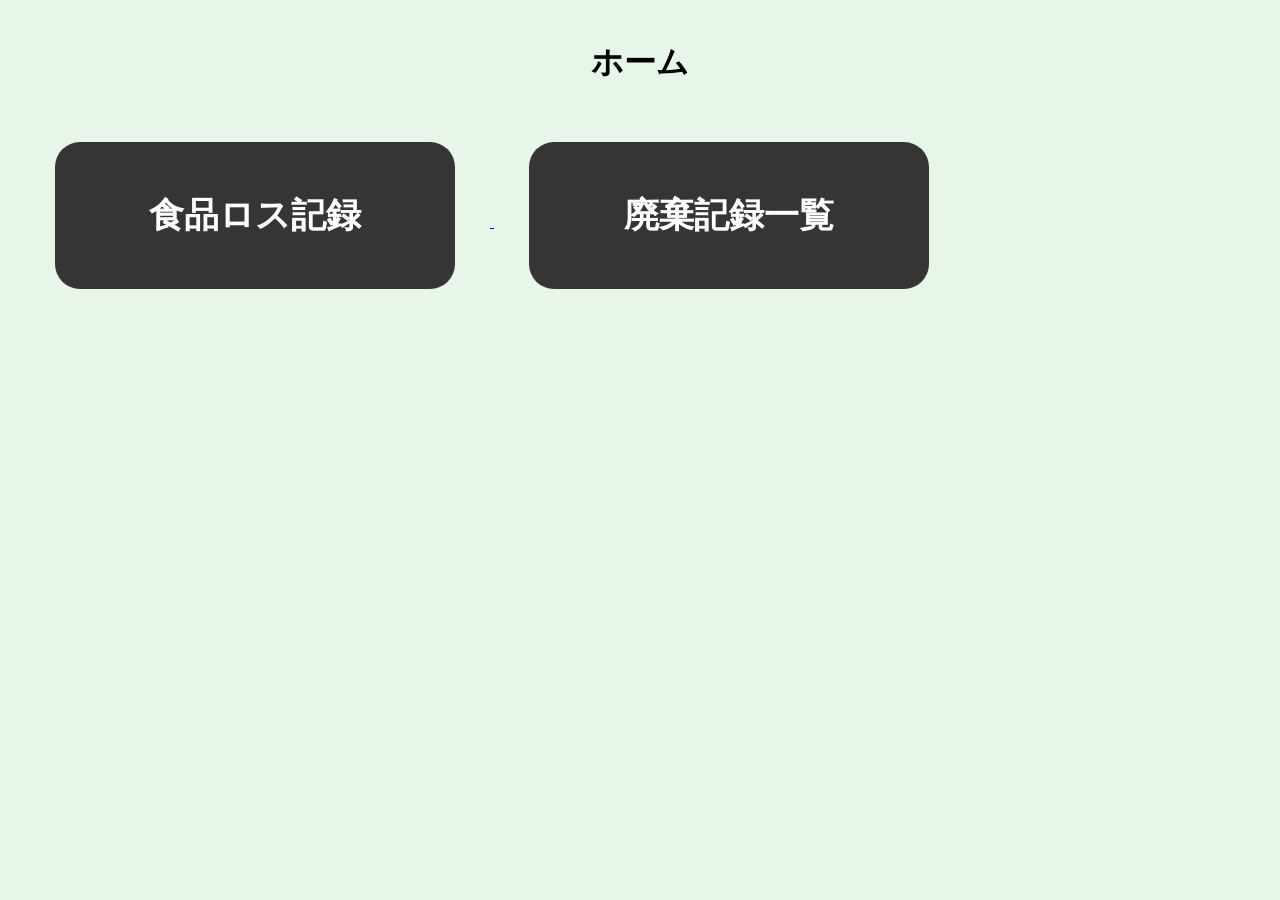
<file: index.html>
<!DOCTYPE html>
<html lang="ja">

<head>

  <meta charset="UTF-8">
  <title><材料入力フォーム></title>

  <link rel="stylesheet" href="style.css">

</head>

<body>



<h1>ホーム</h1>
<!--
<a href="ingredient.html"> 


    <button class="tabemono">
        材料入力フォーム</button>
</a>-->

<!--
<a href="index.html"><button class="tabemono">
    廃棄入力フォーム
</button></a>
-->

<a href="AI.html"> 


    <button class="tabemono">
        食品ロス記録
    </button>
</a>


<a href="Waste.html"> 


    <button class="tabemono">
        廃棄記録一覧
    </button>
</a>

</body>
</file>
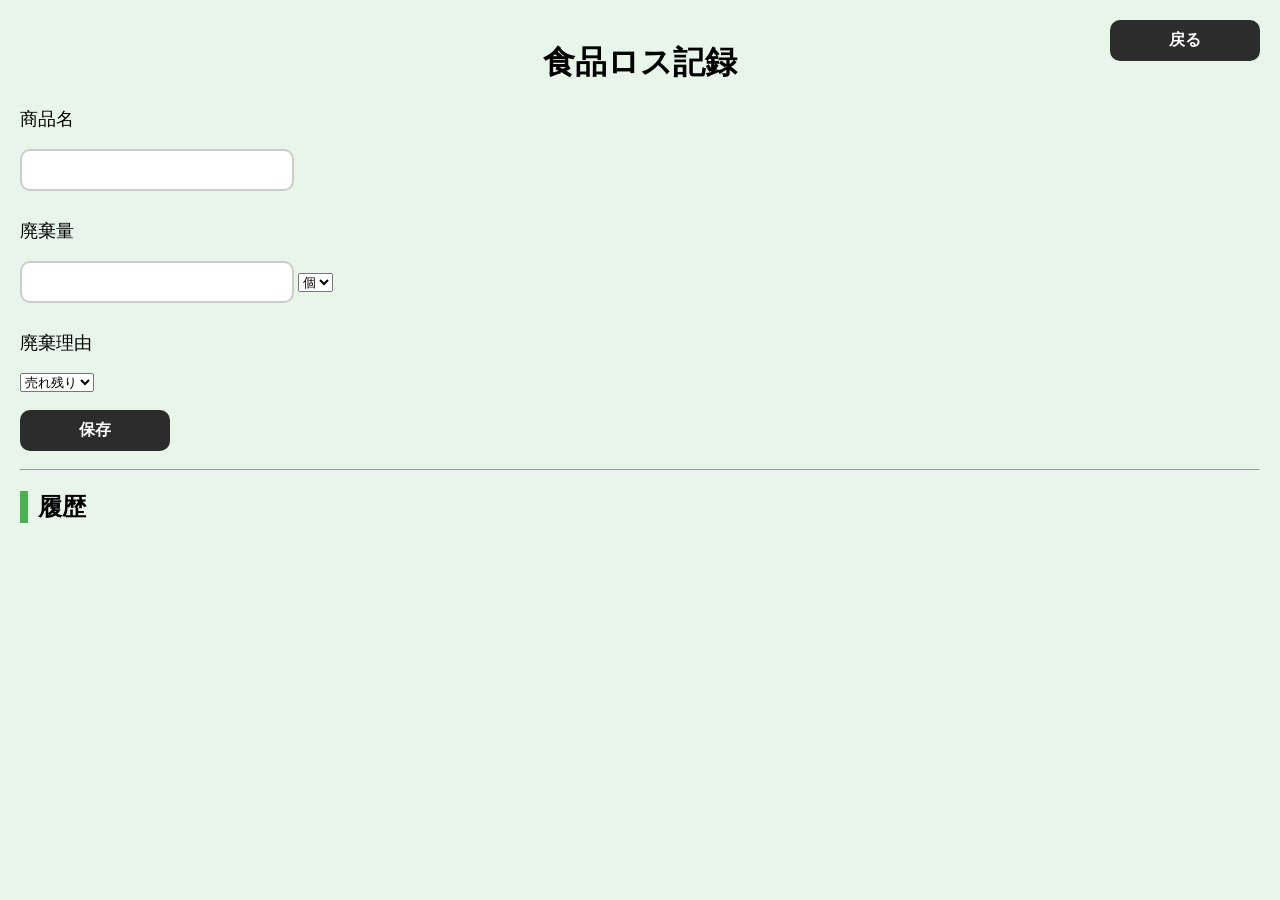
<file: AI.html>
<!DOCTYPE html>
<html lang="ja">

<head>

  <meta charset="UTF-8">
  <title>食品ロス記録アプリ</title>

  <link rel="stylesheet" href="style.css">

</head>

<body>

<!--－戻るボタン-->
    <a href="index.html">

  <button class="backButton">
    戻る
  </button>
  </a>


  <h1>食品ロス記録</h1>

  <p>商品名</p>
  <input type="text" id="food">

  <p>廃棄量</p>
  <input type="number" id="waste">

  <select id="unit">
    <option>個</option>
    <option>g</option>
    <option>匹</option>
  </select>

  <p>廃棄理由</p>

  <select id="reason">
    <option>売れ残り</option>
    <option>期限切れ</option>
    <option>作りすぎ</option>
    <option>ミス</option>
  </select>

  <br><br>

  <button onclick="saveData()">
    保存
  </button>
<!--空入力時のエラー-->
  <p id="errorMessage"></p>

  <hr>

  <h2>履歴</h2>

  <ul id="historyList"></ul>



 

  <script>

    // ページを開いた時に履歴表示
    loadData();

    function saveData() {

      const food =
        document.getElementById("food").value;

      const waste =
        document.getElementById("waste").value;

      const unit =
        document.getElementById("unit").value;

      const reason =
        document.getElementById("reason").value;


       // 空入力防止
  if(food === "" || waste === ""){

    document.getElementById("errorMessage")
    .textContent = "入力してください";


    return;

  }
    

      // 保存するデータ
      const data = {

        food: food,
        waste: waste,
        unit: unit,
        reason: reason,
        date: Date.now()
      };

      // localStorageから取得
      const history =
        JSON.parse(localStorage.getItem("history")) || [];

      // 配列に追加
      history.push(data);

      // 保存
      localStorage.setItem(
        "history",
        JSON.stringify(history)
      );

      // 画面に表示
      displayData(data);
 
 
      //入力後にフォームを空にする
        document.getElementById("food").value = "";

        document.getElementById("waste").value = "";

    }

    function displayData(data) {

      const li =
        document.createElement("li");

      li.textContent =
        data.date + " | " +
        data.food + " | " +
        "廃棄量:" +
        data.waste +
        data.unit + " | " +
        data.reason;

      // 削除ボタン
      const deleteButton =
        document.createElement("button");

      deleteButton.textContent =
        "削除";

      deleteButton.className =
        "deleteButton";

      deleteButton.onclick =
        function () {

            // localStorage取得
  let history =
    JSON.parse(localStorage.getItem("history")) || [];

  // 今のデータを除外
  history = history.filter(function(item) {

    return !(
      item.food === data.food &&
      item.waste === data.waste &&
      item.date === data.date
    );

  });

  // 保存し直す
  localStorage.setItem(
    "history",
    JSON.stringify(history)
  );


          li.remove();

        };

      li.appendChild(deleteButton);

      document.getElementById("historyList")
        .appendChild(li);

    }

    function loadData() {

      const history =
        JSON.parse(localStorage.getItem("history")) || [];

      history.forEach(function(data) {

        displayData(data);

      });

    }

  </script>

</body>

</html>
</file>
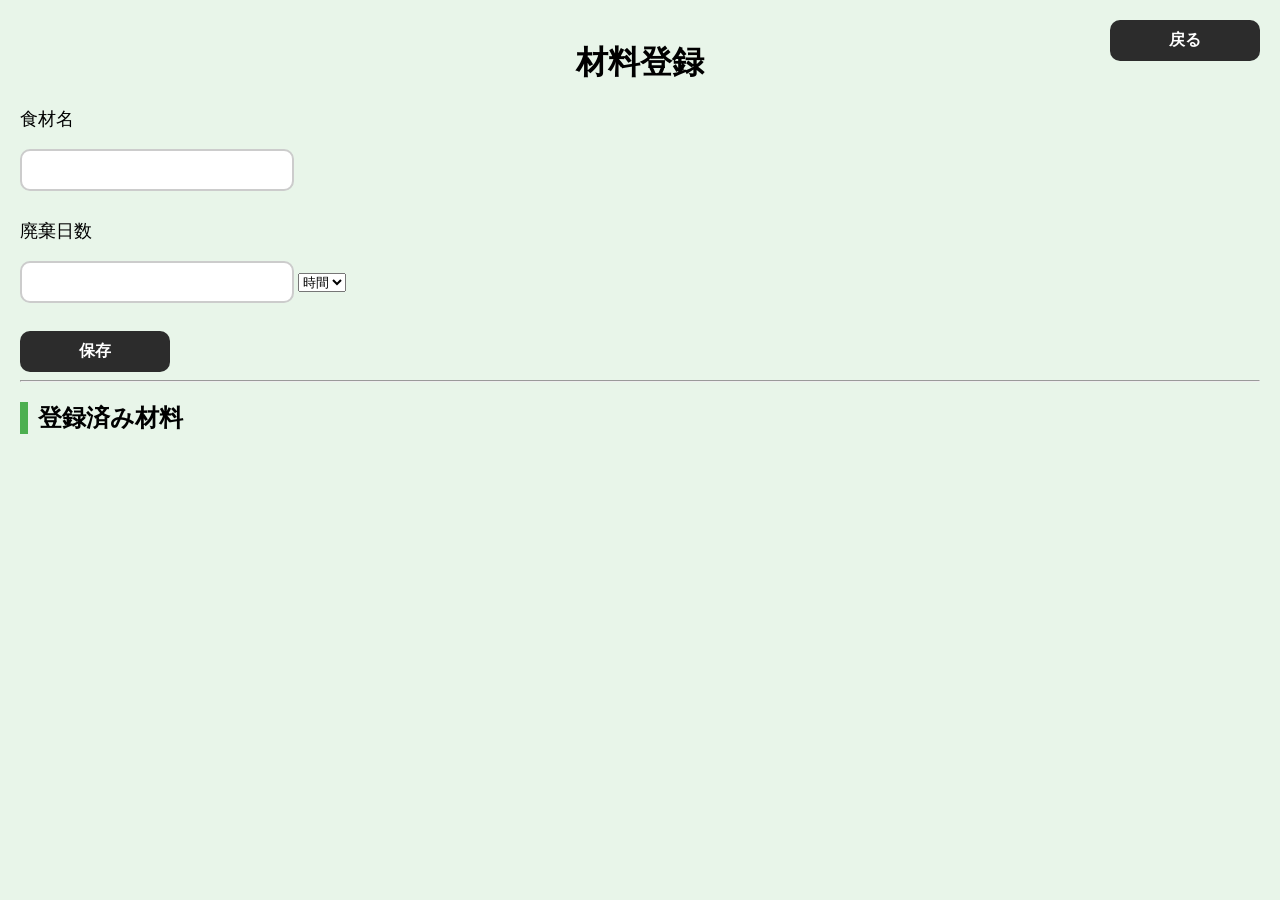
<file: ingredient.html>
<!DOCTYPE html>
<html lang="ja">

<head>

  <meta charset="UTF-8">
  <title><材料入力フォーム></title>

  <link rel="stylesheet" href="style.css">

</head>


<body>
 
  <!--戻るボタン-->
  <a href="information.html">

  <button class="backButton">
    戻る
  </button>
  </a>
    
  <h1>材料登録</h1>

    <p>食材名</p>
    <input type="text" id="food">

    <p>廃棄日数</p>
    <input type="text" id="prep">
   
   <select id="unit"> 
        <option>時間</option>
        <option>日</option>
        <option>週</option>

   
    </select>
  
    <br><br>

    <button onclick="saveFood()">
        保存
    </button>

    <hr>

    <h2>登録済み材料</h2>

    <ul id="foodList"></ul>
    
    <script>

    function saveFood(){

      const food =
      document.getElementById("food").value;

      const prep =
      document.getElementById("prep").value;

      
        const unit =
      document.getElementById("unit").value;
      

      const li =
      document.createElement("li");

      li.textContent =
      food + " " + prep + unit ;

      
//ほぞんするところ
       localStorage.setItem("food", food);
       document.getElementById("foodList")
.appendChild(li);


const savedFood =
localStorage.getItem("food");

console.log(savedFood);

//ここまで」

      const deleteButton =
      document.createElement("button");

      deleteButton.textContent = "削除";

      deleteButton.className = "deleteButton";

      deleteButton.onclick = function(){
        li.remove();
      }
    li.appendChild(deleteButton);
    }




  </script>

</body>

</html>
</file>
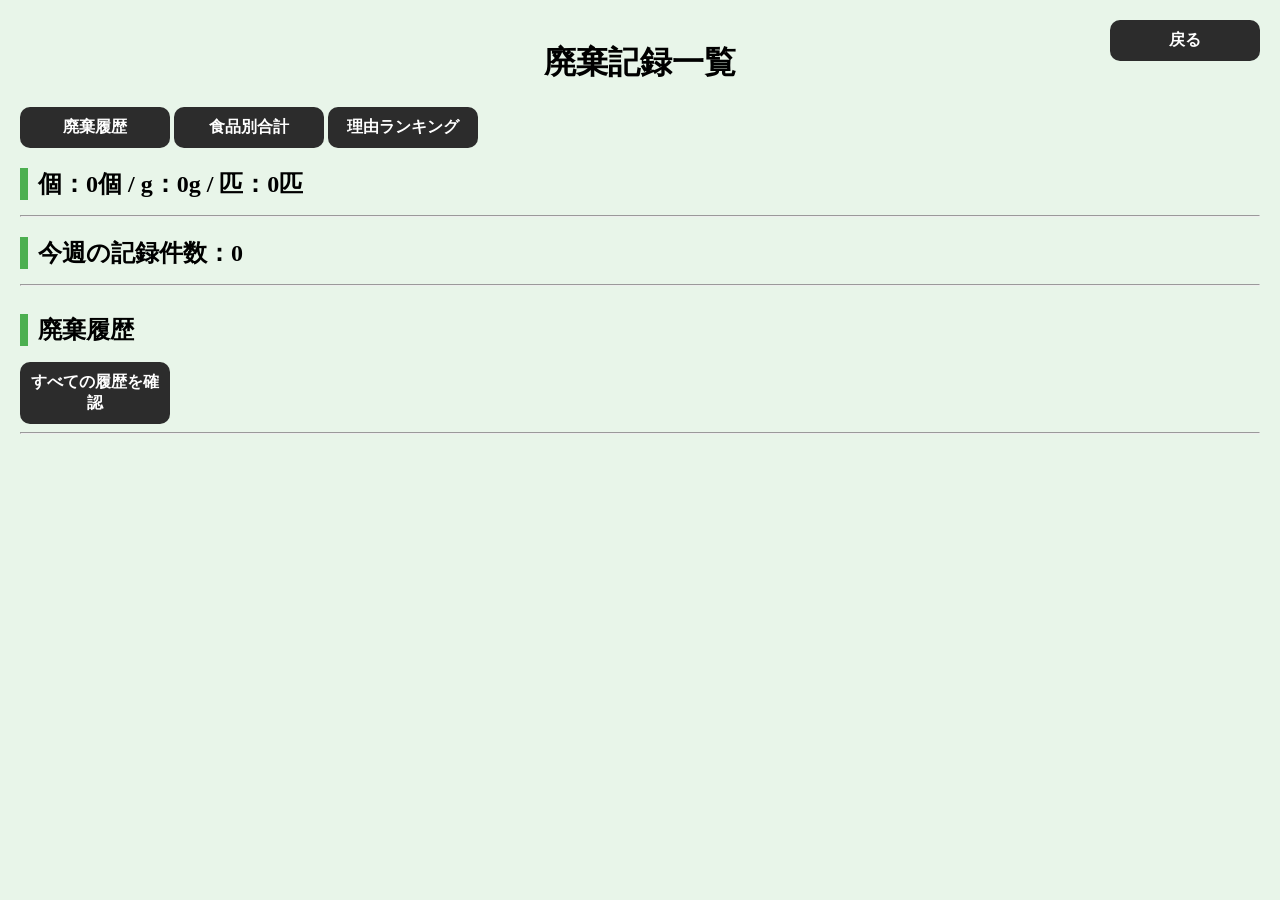
<file: Waste.html>
<!DOCTYPE html>
<html lang="ja">

<head>

  <meta charset="UTF-8">

  <title>廃棄記録一覧</title>

  <link rel="stylesheet" href="style.css">

</head>

<body>

  <a href="index.html">

    <button class="backButton">
      戻る
    </button>

  </a>


  <h1>廃棄記録一覧</h1>

  <div class="tabButtons">

<button onclick="showSection('history')">
  廃棄履歴
</button>

<button onclick="showSection('food')">
  食品別合計
</button>

<button onclick="showSection('reason')">
  理由ランキング
</button>
</div>

<div class="topBox">



  <!-- 今月の合計 -->
  <h2 id="totalWaste">
    今週の廃棄量：0
  </h2>
<hr>
  <!-- 件数 -->
  <h2 id="recordCount">
   今週の記録件数：0
  </h2>

</div>
 
<hr>
<div class="summaryContainer">

  <div id="foodsection" class="summaryBox">

    <h2>食品別合計</h2>

    <button id="showFoodButton">
      すべて表示
    </button>
    
    <ul id="foodTotalList"></ul>

  </div>


  <div id="reasonsection" class="summaryBox">

    <h2>廃棄理由ランキング</h2>

    <ul id="reasonList"></ul>

  </div>

</div>




<div id="historysection">
  <!-- 一覧 -->
   <h2>廃棄履歴</h2>
  <ul id="historyList"></ul>
  
  <button id="showMoreButton">
  すべての履歴を確認
</button>
  
</div>
<hr>




  <script>

    window.onload = function(){

  loadData();

  showSection("history");

};

    function loadData() {

      const history =

        JSON.parse(
          localStorage.getItem("history")
        ) || [];

        history.sort(function(a, b){

          return new Date(b.date) - new Date(a.date);

        });


         const now = Date.now();

         const oneWeek = 7 * 24 * 60 * 60 * 1000;

 
        
      const historyList =
        document.getElementById("historyList");

        const foodTotalList =
        document.getElementById("foodTotalList");

        const reasonList =
        document.getElementById("reasonList");

        const totalWasteText =
        document.getElementById("totalWaste");

        const recordCountText =
        document.getElementById("recordCount");

        historyList.innerHTML = "";

        foodTotalList.innerHTML = "";

        reasonList.innerHTML = "";

    
     
        let recordCount = 0;

        const totals = {

            "個": 0,
            "g": 0,
            "匹": 0
        };

        const foodTotals = {}; 

        const reasonsTotals = {};

        const oneWeekHistory = history.filter(function(data){

          return now - new Date(data.date) <= oneWeek;
        });
        
        const displayHistory = showAllHistory

        ? oneWeekHistory

        : oneWeekHistory.slice(0,5);
        
        
        oneWeekHistory.forEach(function(data){

         //一週間以内だけ
         if(now - new Date(data.date) <= oneWeek){

            recordCount++;
          }
        
       
        totals[data.unit] +=

        Number(data.waste);

        
         const key =
            data.food + "_" + data.unit;


          // 初回なら0作る
          if(!foodTotals[key]){

            foodTotals[key] = 0;

          }


          // 加算
          foodTotals[key] +=
            Number(data.waste);

//合計廃棄理由
            
            if(!reasonsTotals[data.reason]){
                reasonsTotals[data.reason] = 0;
            }

            reasonsTotals[data.reason]++;
            
           //表示するやつ
            if(
            showAllHistory ||
            historyList.children.length < 5  ){
            showHistory(data, historyList);
          }
            
           
        }
      
    );

    
      //食品別合計
            showFoodTotals(foodTotals, foodTotalList);

          //廃棄理由ランキング
            showReasonRanking(reasonsTotals,reasonList);

      // 今週の廃棄量
    
      totalWasteText.textContent =
      

      "個：" + totals["個"] + "個 / " +
      "g：" + totals["g"] + "g / " +
      "匹：" + totals["匹"] + "匹";
      
      
      // 件数
      recordCountText.textContent =

        "今週の記録件数：" + recordCount;


    
       

}//ここまでloadData
    
document
.getElementById("showMoreButton")

.onclick = function(){

  showAllHistory = true;

  loadData();

};

//廃棄理由ランキング
function showReasonRanking( reasonsTotals,reasonList){

        for(let reason in reasonsTotals){

          
          
            const li =

            document.createElement("li");

            li.textContent =

            reason + " : "

            + reasonsTotals[reason]

            + "件";

            reasonList.appendChild(li);

        }

    }

    
//表示するやつ
    function showHistory(data, historyList){

  const li =
    document.createElement("li");


  li.textContent =

    new Date(data.date).toLocaleDateString()

    + " | " +

    data.food + " | " +

    "廃棄量:" +

    data.waste +

    data.unit + " | " +

    data.reason;

  historyList.appendChild(li);
    }


    //すべて表示ボタン
    let showAllHistory = false;

    let showAllFood = false;

    



//食品別合計
 function showFoodTotals(foodTotals, foodTotalList){

  const foodKeys =
  Object.keys(foodTotals);

  const displayFood =
  showAllFood

  ? foodKeys

  : foodKeys.slice(0,5);

  displayFood.forEach(function(key){

  const li =
    document.createElement("li");

    const splitKey = key.split("_");

    const foodName = splitKey[0];

    const unit = splitKey[1];

    
  li.textContent =

    foodName +  "合計 "

  + foodTotals[key]

  + unit;

foodTotalList.appendChild(li);
});
 }

document
.getElementById("showFoodButton")
.onclick = function(){

  showAllFood = true;

  loadData();

};



//ボタンたち
function showSection(section){
  document.getElementById("historysection")
  .style.display ="none";

  document.getElementById("foodsection")
  .style.display ="none";

  document.getElementById("reasonsection")
  .style.display ="none";

  if(section === "history"){
    document.getElementById("historysection")
  .style.display ="block";
  }
  
if(section === "food"){
    document.getElementById("foodsection")
  .style.display ="block";

}
if(section === "reason"){
    document.getElementById("reasonsection")
  .style.display ="block";
}

}
  </script>

</body>

</html>
</file>
<file: style.css>
@charset "utf-8";


h1{

    text-align: center;

}

h2{

    border-left: 8px solid #4CAF50;

    padding-left: 10px;

    margin-bottom: 15px;

}
p{
    color:black;

    font-family: "Hiragino Sans";
    font-size: 18px;
    font-weight: 500;
}

input {
    width: 250px;
    padding: 10px;

    border: 2px solid #ccc;
    border-radius: 10px;

    font-size: 16px;

    margin-bottom: 10px;
}

input:focus{

    outline: none;

    border: 2px solid #4CAF50;

    box-shadow: 0 0 5px rgba(76,175,80,0.5);

}


    
body{
    
    
    
    margin: 0;
    padding: 20px;

     background-color: #e8f5e9;
}


button{

    width: 150px;
    padding: 10px;

    border: none;
    border-radius: 10px;

    background-color: rgb(44, 44, 44);
    color: white;

    font-size: 16px;
    font-weight: bold;

    cursor: pointer;

     transition: 0.2s;

}
button:hover{

    opacity: 0.8;

    transform: scale(1.03);

}

.deleteButton{

    background-color: red;

    width: 40px;

    padding: 5px;

    font-size: 12px;

    margin-left: 50px;

   
}
.backButton{

    position: absolute;

    top: 20px;

    right: 20px;

}
/*ホームのドデカボタンのやつ*/

.tabemono{width: 400px;

    padding: 50px;

    margin: 35px;

    font-size: 35px;

    font-weight: bold;

    border-radius: 25px;

    background-color: rgb(53, 53, 53);

    color: rgb(255, 255, 255);

    cursor: pointer;

    transition: 0.6s;


    
}
.tabemono:hover{background-color: rgba(50, 50, 50, 0.5);

    transform: scale(1.05);}

/*からにゅ力のやつ*/
   #errorMessage{

  color: red;

  font-weight: bold;

}
/*履歴のところにスペース*/

li{

  margin-bottom: 12px;

  background-color: white;

  padding: 15px;

  border-radius: 12px;

  box-shadow: 0 2px 5px rgba(0,0,0,0.1);
  
 transition: 0.2s;

}

li:hover{

  transform: translateY(-3px);
 box-shadow: 0 5px 12px rgba(0,0,0,0.15);
}


.summaryContainer{

    display: flex;

    gap: 50px;

    align-items: flex-start;

    /*スマホ対応*/
     flex-wrap: wrap;

}


.summaryBox{

    background-color: white;

    box-shadow: 0 2px 8px rgba(0,0,0,0.1);

    padding: 20px;

    border-radius: 15px;

   flex: 1;

   min-width: 250px;
}
</file>
